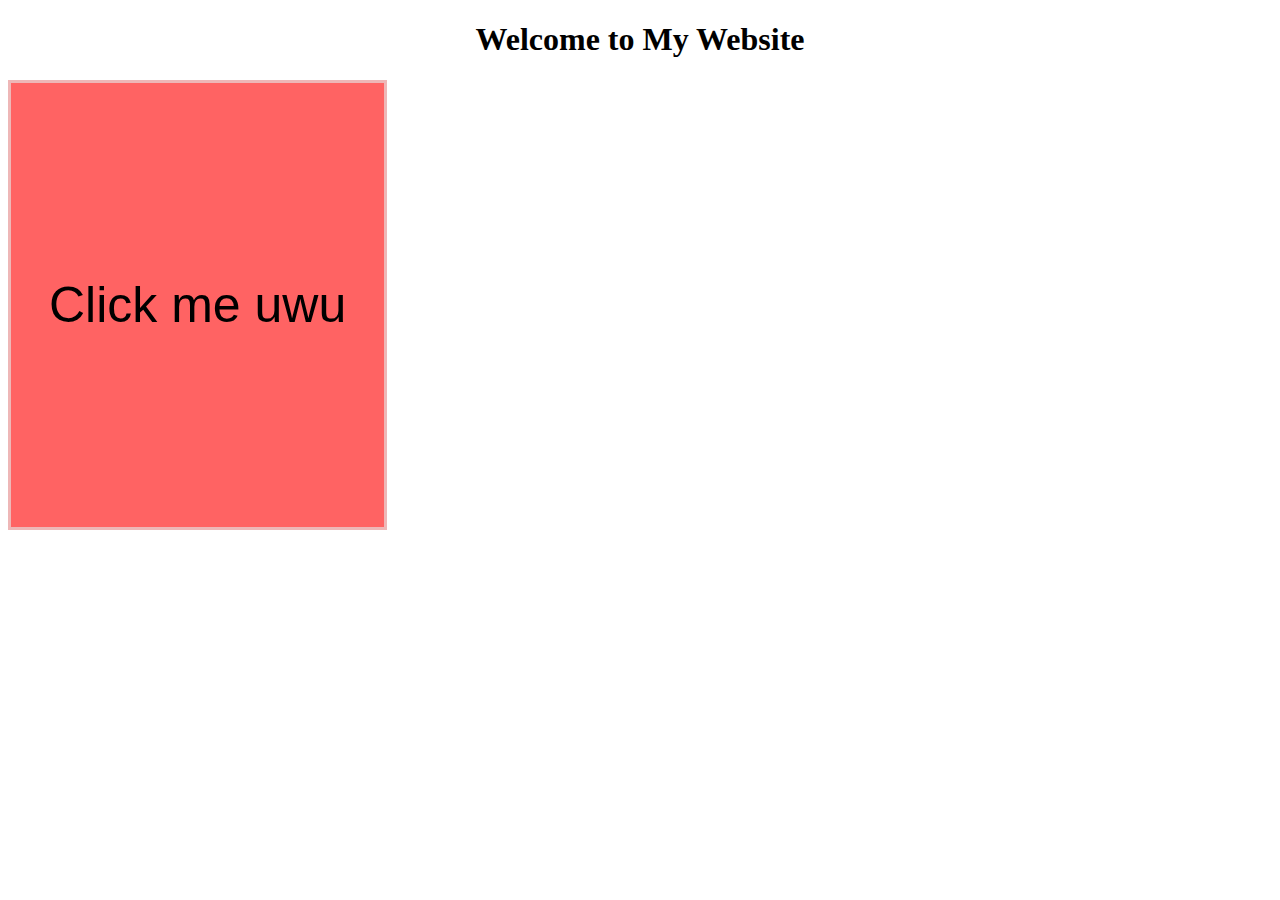
<file: Index.html>
<!DOCTYPE html>
<html lang="en">
  <head>
    <meta charset="UTF-8">
    <meta name="viewport" content="width=device-width, initial-scale=1.0">
    <meta http-equiv="X-UA-Compatible" content="ie=edge">
    <title>Siriphaks' Website</title>
    <link rel="stylesheet" href="style.css">
    <link rel="icon" href="./favicon.ico" type="image/x-icon">
  </head>
  <body>
    <main>
        <h1>Welcome to My Website</h1> 
        <p> 
        <button>Click me uwu</button>
        </p>
    </main>
	<script src="code.js"></script>
  </body>
</html>
</file>
<file: style.css>
h1 {
    color : #000000;
    text-align: center;
}

button {
    border: 3px solid #eeb7b7;
    background-color: #ff6363;
    width: 30%;
    height: 50vh;
    text-align: center;
    font-size: 50px;
}
button:hover {
    background-color: rgb(174, 244, 244);
    color: #ff6363;
}
</file>
